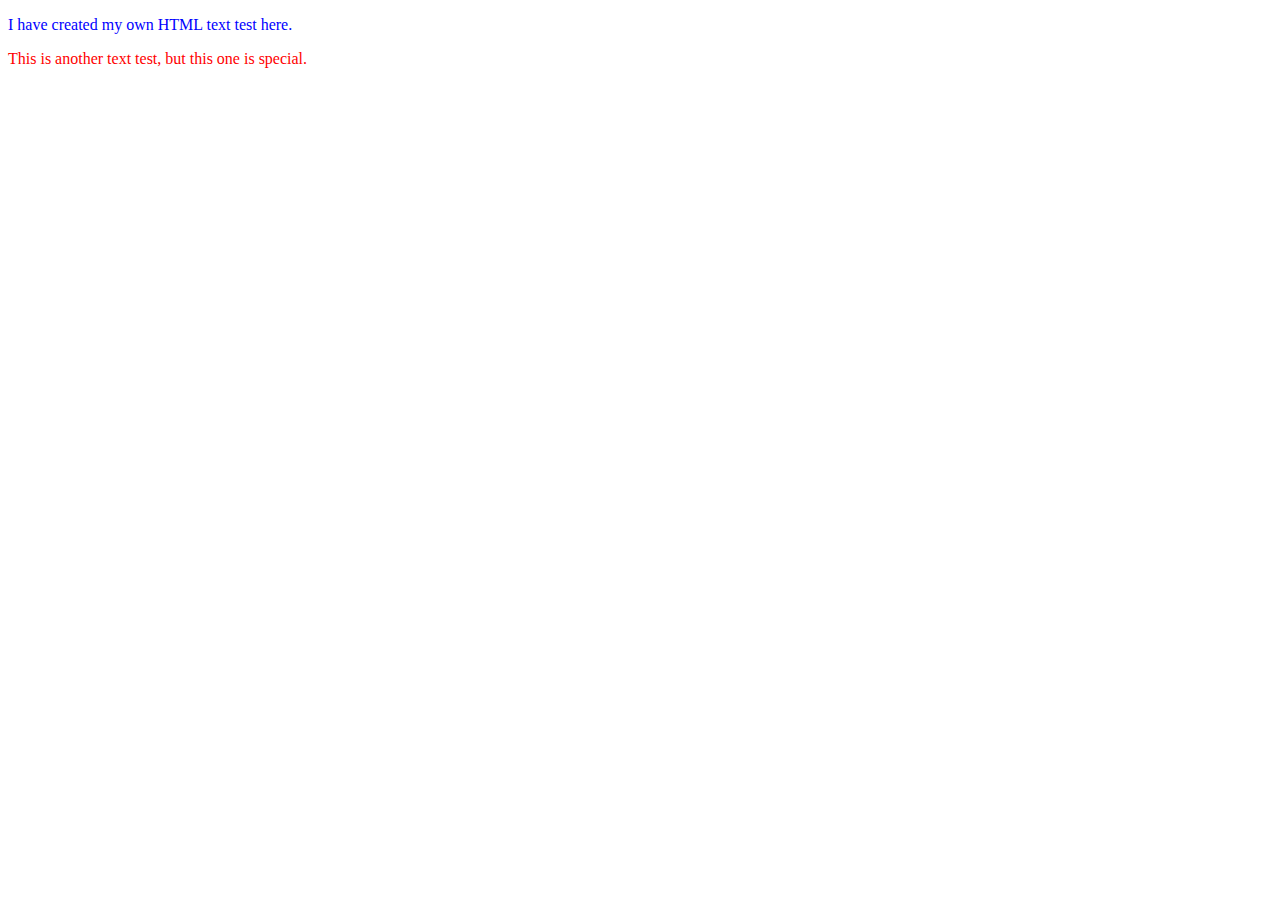
<file: CSS-structure/index.html>
<!DOCTYPE html>
<html lang="en">
  <head>
    <meta charset="utf-8">
    <title>My CSS experiments</title>
    <link rel="stylesheet" href="styles.css">
  </head>
  <body>

    <p>I have created my own HTML text test here.</p>
    <p class="special">This is another text test, but this one is special.</p>

  </body>
</html>
</file>
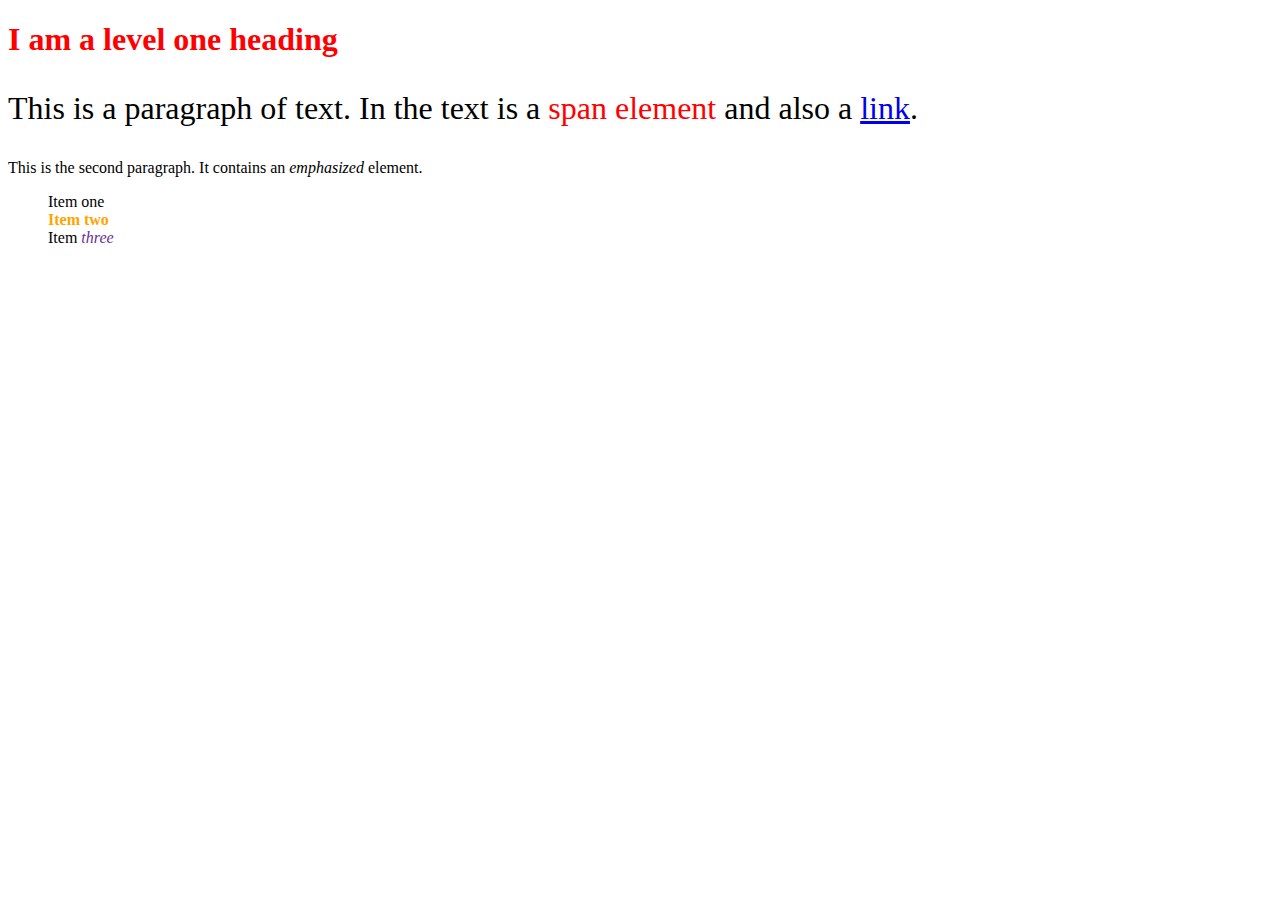
<file: started-with-CSS/index.html>
<!doctype html>
<html lang="en">
<head>
    <meta charset="utf-8">
    <title>Getting started with CSS</title>
</head>
    <link rel="stylesheet" href="styles.css">
<body>

    <h1>I am a level one heading</h1>

    <p>This is a paragraph of text. In the text is a <span class="special">span element</span>
and also a <a href="https://example.com">link</a>.</p>

    <p>This is the second paragraph. It contains an <em>emphasized</em> element.</p>

    <ul>
        <li>Item <span>one</span></li>
        <li class="special">Item two</li>
        <li>Item <em>three</em></li>
    </ul>

</body>

</html>
</file>
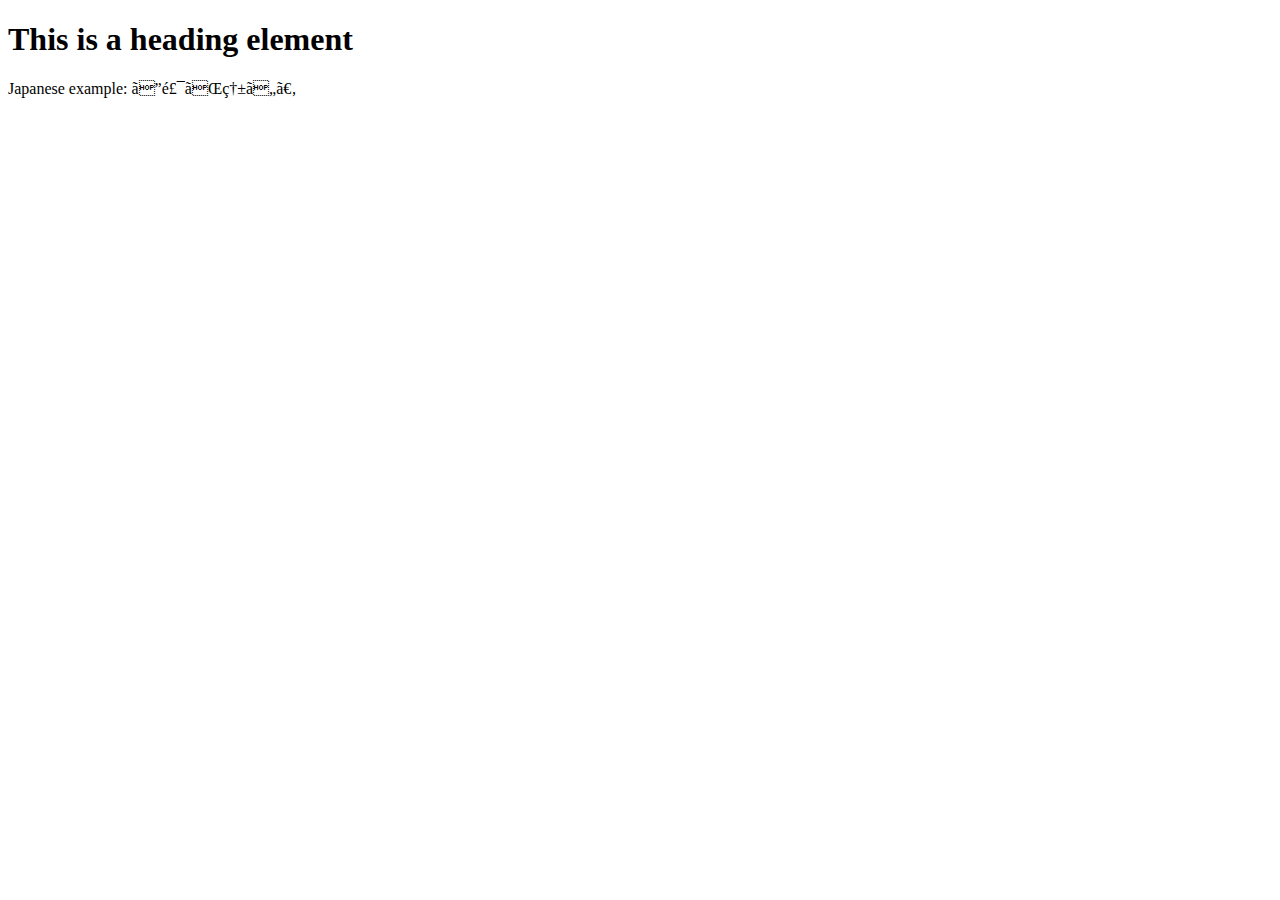
<file: adding-a-title/title-example.html>
<!DOCTYPE html>
<html>
  <head>
    <meta charset="ISO-8859-1">
    <title>My Wonderful Title</title>
  </head>
  <body>
    <h1>This is a heading element</h1>
	<p>Japanese example: ご飯が熱い。</p>
  </body>
</html>
</file>
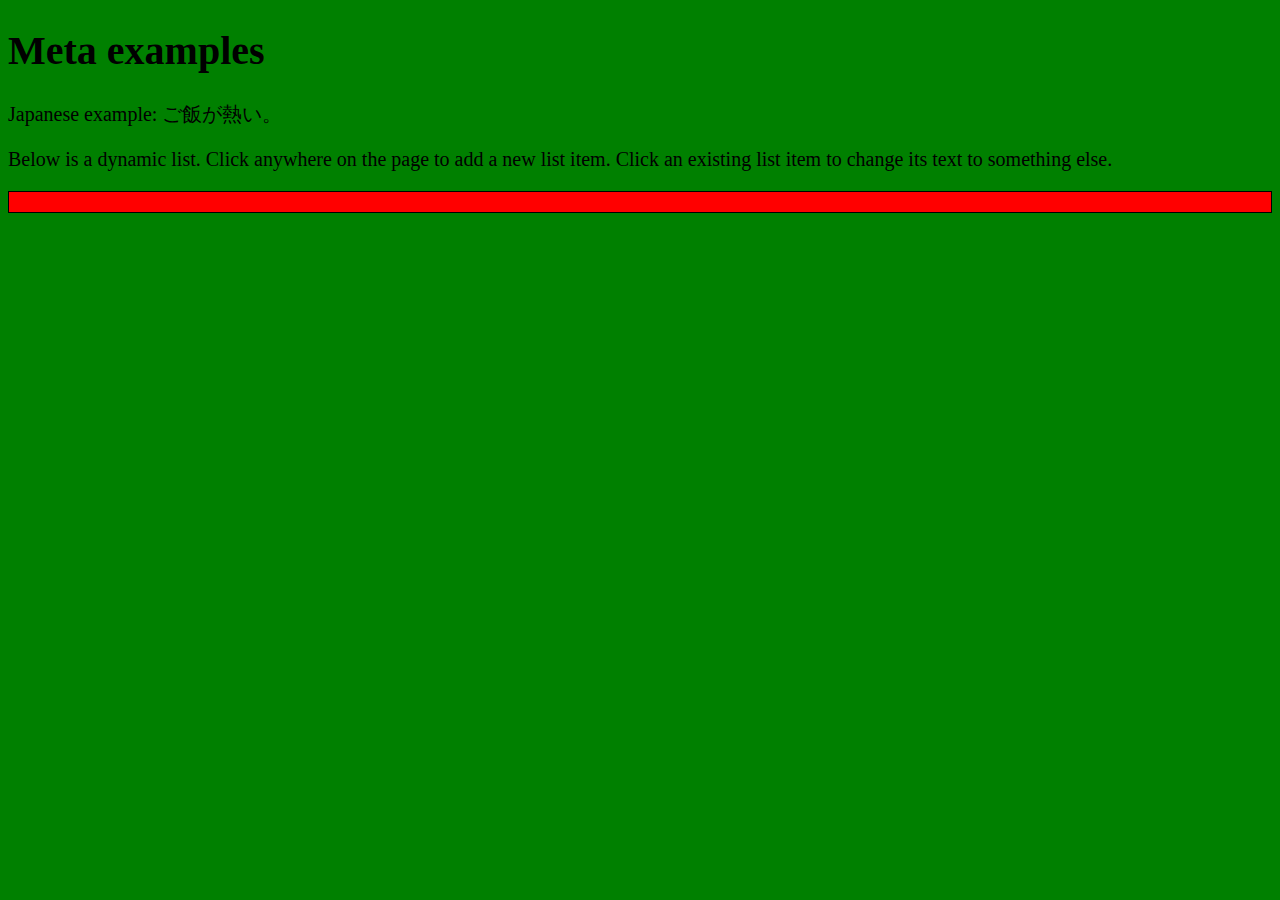
<file: applying-CSS-and-JS/meta-example.html>
<!DOCTYPE html>
<html lang="en-US">
  <head>
    <meta charset="utf-8">
    <link rel="stylesheet" href="style.css">
    <script src="script.js" defer></script>
    <title>Meta examples</title>
    
    <meta name="author" content="Chris Mills">
    <meta name="description" content="This is an example page to demonstrate usage of metadata on web pages.">

    <meta property="og:image" content="https://developer.cdn.mozilla.net/static/img/opengraph-logo.dc4e08e2f6af.png">
    <meta property="og:description" content="This is an example page to demonstrate usage of metadata on web pages.">
    <meta property="og:title" content="Metadata; The HTML &lt;head&gt;, on MDN">

    <link rel="Shortcut Icon" href="favicon.ico" type="image/x-icon">
  </head>
  <body>
    <h1>Meta examples</h1>

    <p>Japanese example: ご飯が熱い。</p>
  </body>
</html>
</file>
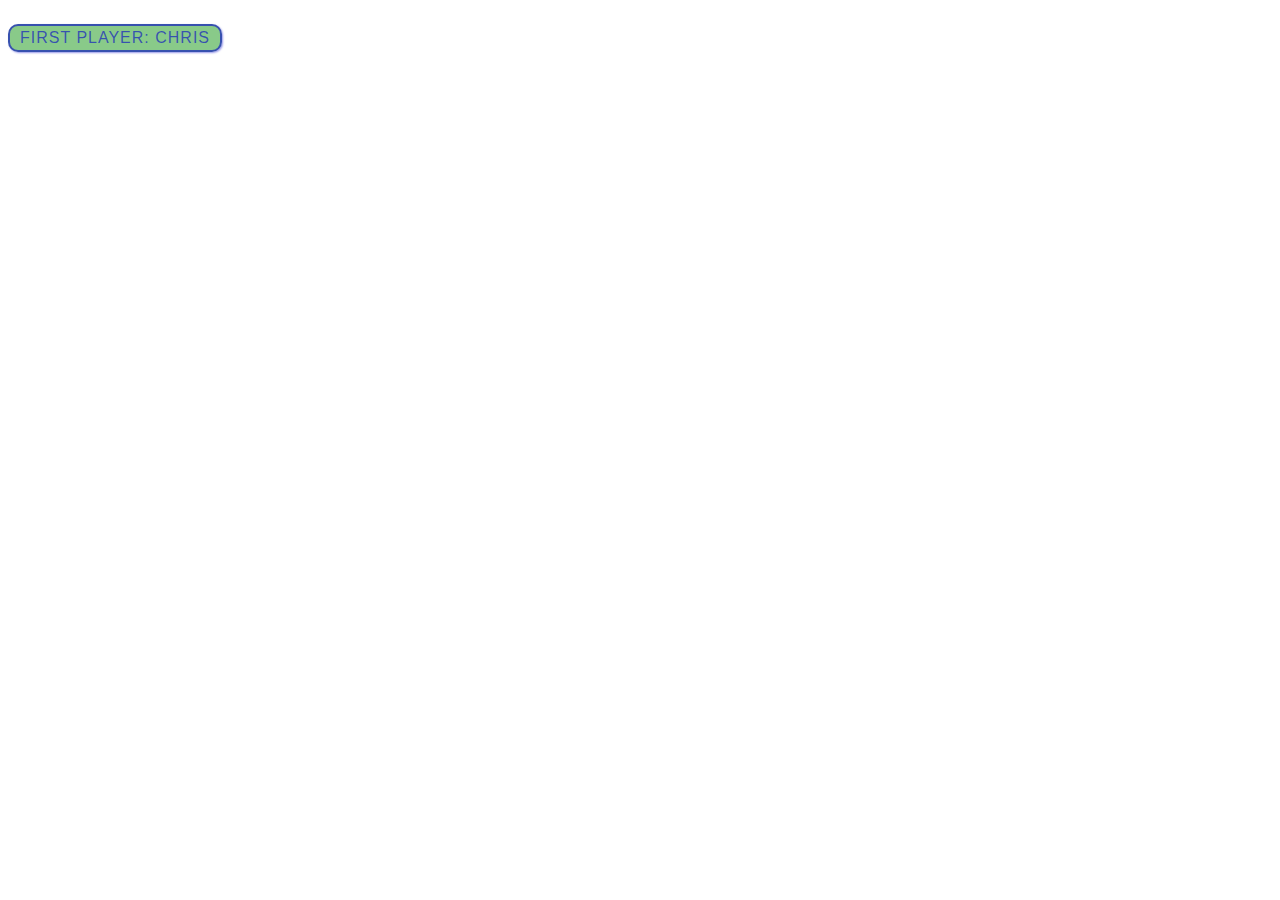
<file: javascript-label/javascript-label.html>
<!DOCTYPE html>
<html lang="en-US">
  <head>
    <meta charset="utf-8">
    <title>JavaScript label example</title>
    <style>
      p {
        font-family: 'helvetica neue', helvetica, sans-serif;
        letter-spacing: 1px;
        text-transform: uppercase;
        text-align: center;
        border: 2px solid rgba(0,0,200,0.6);
        background: rgba(20,150,20,0.5);
        color: rgba(0,0,200,0.6);
        box-shadow: 1px 1px 2px rgba(0,0,200,0.4);
        border-radius: 10px;
        padding: 3px 10px;
        display: inline-block;
        cursor: pointer;
      }
    </style>
  </head>
  <body>
    <p>First Player: Chris</p>

    <script>
      const para = document.querySelector('p');

      para.addEventListener('click', updateName);

      function updateName() {
        let name = prompt('Enter a new name');
        para.textContent = 'Player 1: ' + name;
      }
    </script>
  </body>
</html>
</file>
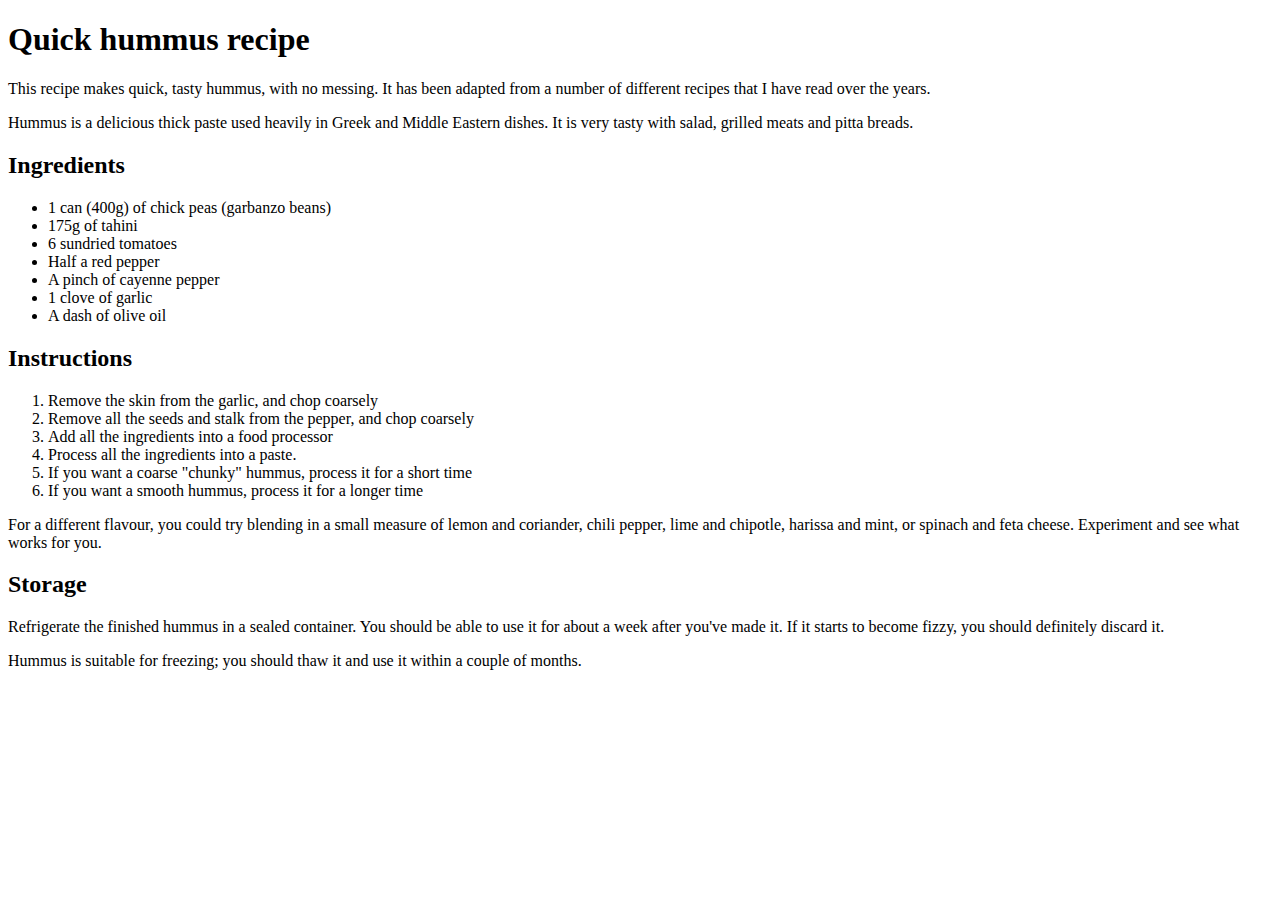
<file: recipe-page/text-start.html>
<!DOCTYPE html>
<html>
  <head>
    <meta charset="utf-8">
    <title>Quick hummus recipe</title>
  </head>
  <body>
    <h1>Quick hummus recipe</h1>

    <p>This recipe makes quick, tasty hummus, with no messing. It has been adapted from a number of different recipes that I have read over the years.</p>

    <p>Hummus is a delicious thick paste used heavily in Greek and Middle Eastern dishes. It is very tasty with salad, grilled meats and pitta breads.</p>

    <h2>Ingredients</h2>

    <ul>
    <li>1 can (400g) of chick peas (garbanzo beans)</li>
    <li>175g of tahini</li>
    <li>6 sundried tomatoes</li>
    <li>Half a red pepper</li>
    <li>A pinch of cayenne pepper</li>
    <li>1 clove of garlic</li>
    <li>A dash of olive oil</li>
    </ul>

    <h2>Instructions</h2>

    <ol>
    <li>Remove the skin from the garlic, and chop coarsely</li>
    <li>Remove all the seeds and stalk from the pepper, and chop coarsely</li>
    <li>Add all the ingredients into a food processor</li>
    <li>Process all the ingredients into a paste.</li>
    <li>If you want a coarse "chunky" hummus, process it for a short time</li>
    <li>If you want a smooth hummus, process it for a longer time</li>
    </ol>
    <p>For a different flavour, you could try blending in a small measure of lemon and coriander, chili pepper, lime and chipotle, harissa and mint, or spinach and feta cheese. Experiment and see what works for you.</p>

    <h2>Storage</h2>

    <p>Refrigerate the finished hummus in a sealed container. You should be able to use it for about a week after you've made it. If it starts to become fizzy, you should definitely discard it.</p>

    <p>Hummus is suitable for freezing; you should thaw it and use it within a couple of months.</p>


  </body>
</html>
</file>
<file: CSS-structure/styles.css>
/* My Test CSS is Here */
/*This makes the special paragraph text red...*/
p.special {
  color: red;
}
/* and this one makes the rest of the paragraphs blue */
p {
  color: blue;
}
/* BTW I'm sorry for adding comments before the section*/
/* I wanted to explain some actions */
</file>
<file: started-with-CSS/styles.css>
h1 {
    color: red;
}

li {
    list-style-type: none;
}
/* I changed the special class to only li elements... */
li.special {
    color: orange;
    font-weight: bold;
}

li em {
  color: rebeccapurple;
}

h1 + p {
  font-size: 200%;
}
/* ...because of me testing this part out */
p span {
    color: red;
}
</file>
<file: applying-CSS-and-JS/style.css>
html {
  background-color: green;
  font-size: 20px;
}

ul {
  background: red;
  padding: 10px;
  border: 1px solid black;
}

li {
  margin-left: 20px;
}
</file>
